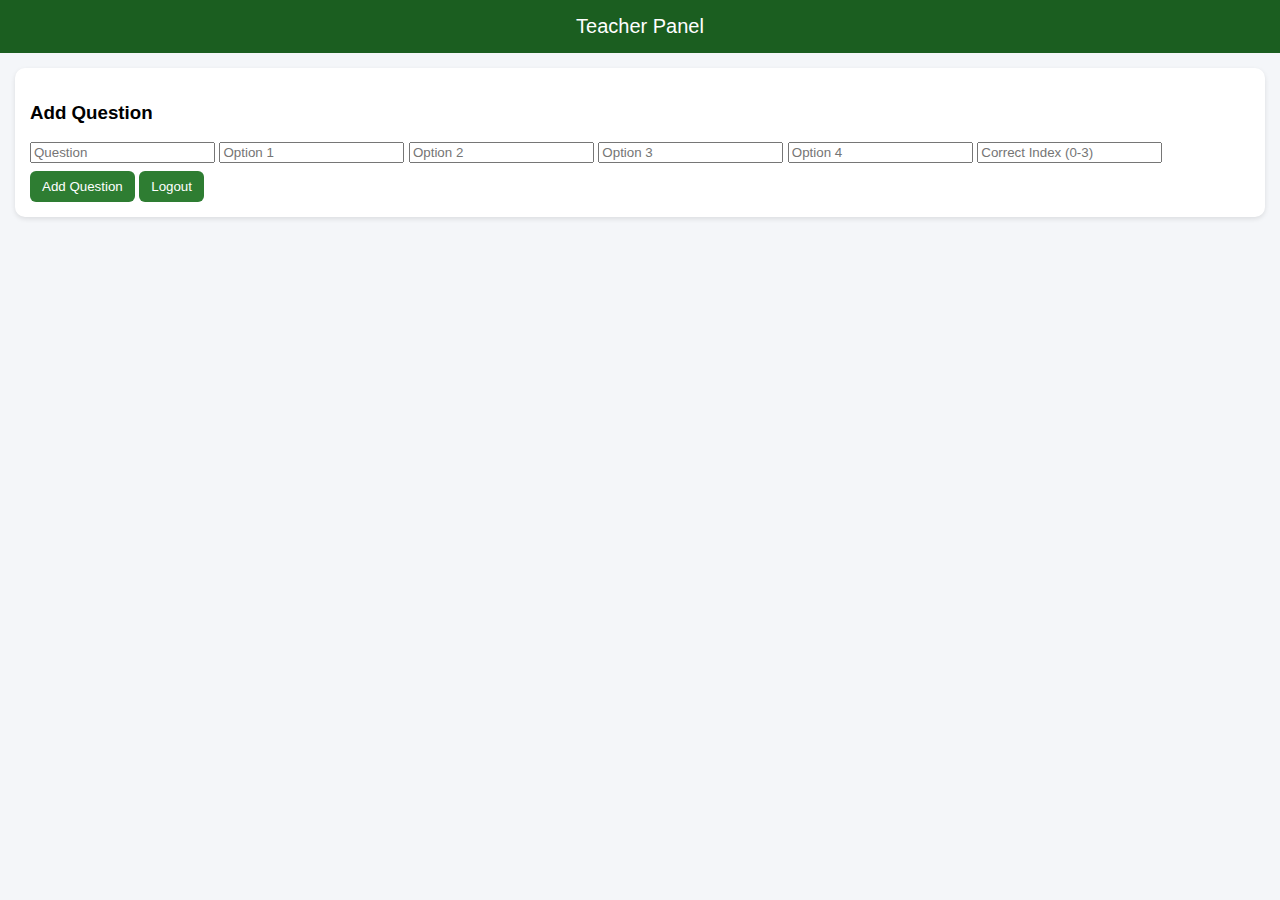
<file: admin.html>
<!DOCTYPE html>
<html>
<head>
<meta name="viewport" content="width=device-width, initial-scale=1.0">
<title>Teacher Panel</title>
<link rel="stylesheet" href="style.css">
</head>
<body>

<div class="header">Teacher Panel</div>

<div class="content">
<div class="card">
<h3>Add Question</h3>
<input id="q" placeholder="Question">
<input id="o1" placeholder="Option 1">
<input id="o2" placeholder="Option 2">
<input id="o3" placeholder="Option 3">
<input id="o4" placeholder="Option 4">
<input id="ans" placeholder="Correct Index (0-3)">
<button onclick="addQuestion()">Add Question</button>
<button onclick="logout()">Logout</button>
</div>
</div>

<script src="app.js"></script>
</body>
</html>
</file>
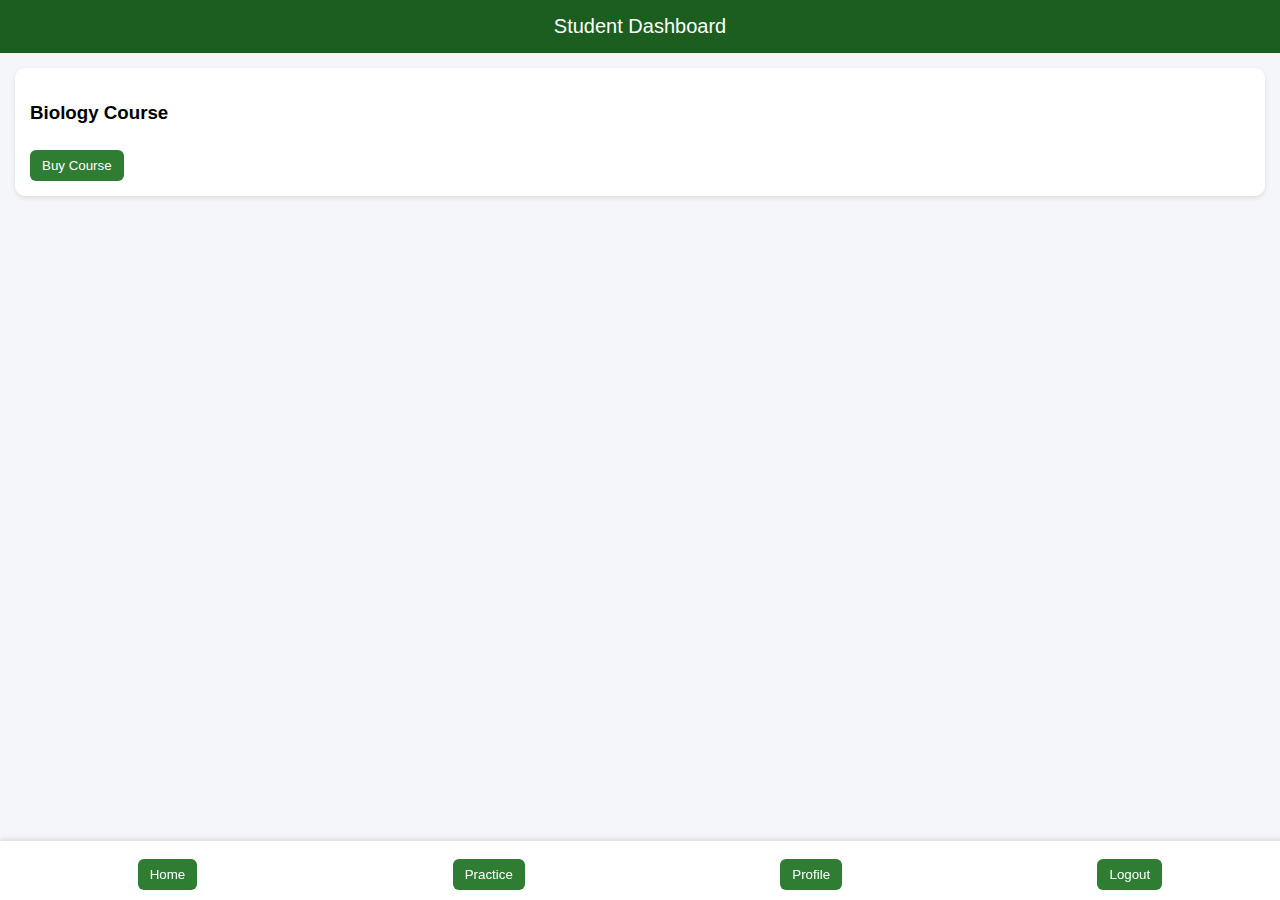
<file: app.html>
<!DOCTYPE html>
<html>
<head>
<meta name="viewport" content="width=device-width, initial-scale=1.0">
<link rel="stylesheet" href="style.css">
<title>Student Dashboard</title>
</head>
<body>

<div class="app">

<div class="header">Student Dashboard</div>

<div id="content" class="content"></div>

<div class="bottom-nav">
<button onclick="home()">Home</button>
<button onclick="practice()">Practice</button>
<button onclick="profile()">Profile</button>
<button onclick="logout()">Logout</button>
</div>

</div>

<script src="app.js"></script>
</body>
</html>
</file>
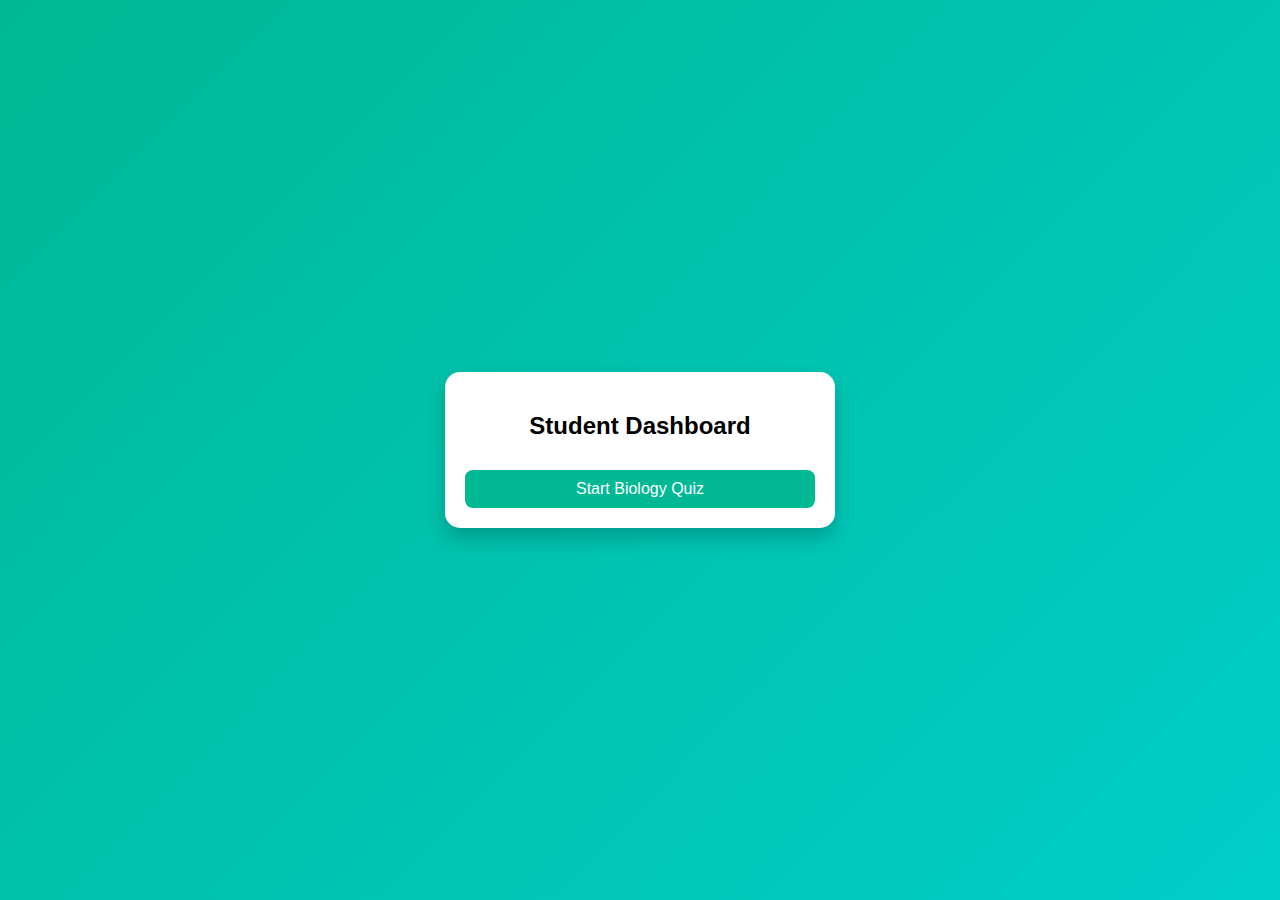
<file: dashboard.html>
<!DOCTYPE html>
<html>
<head>
  <title>Dashboard</title>
  <link rel="stylesheet" href="css/style.css">
</head>
<body>

<div class="card">
  <h2>Student Dashboard</h2>
  <button onclick="goQuiz()">Start Biology Quiz</button>
</div>

<script>
function goQuiz(){
  window.location.href = "quiz.html";
}
</script>

</body>
</html>
</file>
<file: style.css>
body{
margin:0;
font-family:Arial;
background:#f4f6f9;
}

.header{
background:#1b5e20;
color:white;
padding:15px;
text-align:center;
font-size:20px;
}

.content{
padding:15px;
margin-bottom:60px;
}

.card{
background:white;
padding:15px;
border-radius:10px;
margin-bottom:10px;
box-shadow:0 2px 5px rgba(0,0,0,0.1);
}

button{
background:#2e7d32;
color:white;
padding:8px 12px;
border:none;
border-radius:6px;
margin-top:8px;
}

.bottom-nav{
position:fixed;
bottom:0;
width:100%;
display:flex;
justify-content:space-around;
background:white;
padding:10px;
box-shadow:0 -2px 5px rgba(0,0,0,0.1);
}
</file>
<file: css/style.css>
body{
  margin:0;
  font-family:Arial;
  background:linear-gradient(135deg,#00b894,#00cec9);
  display:flex;
  justify-content:center;
  align-items:center;
  height:100vh;
}

.card{
  background:white;
  padding:20px;
  border-radius:15px;
  width:90%;
  max-width:350px;
  box-shadow:0 10px 20px rgba(0,0,0,0.2);
  text-align:center;
}

input{
  width:100%;
  padding:10px;
  margin:10px 0;
  border-radius:8px;
  border:1px solid #ccc;
}

button{
  width:100%;
  padding:10px;
  margin-top:10px;
  border:none;
  border-radius:8px;
  background:#00b894;
  color:white;
  font-size:16px;
  }
</file>
